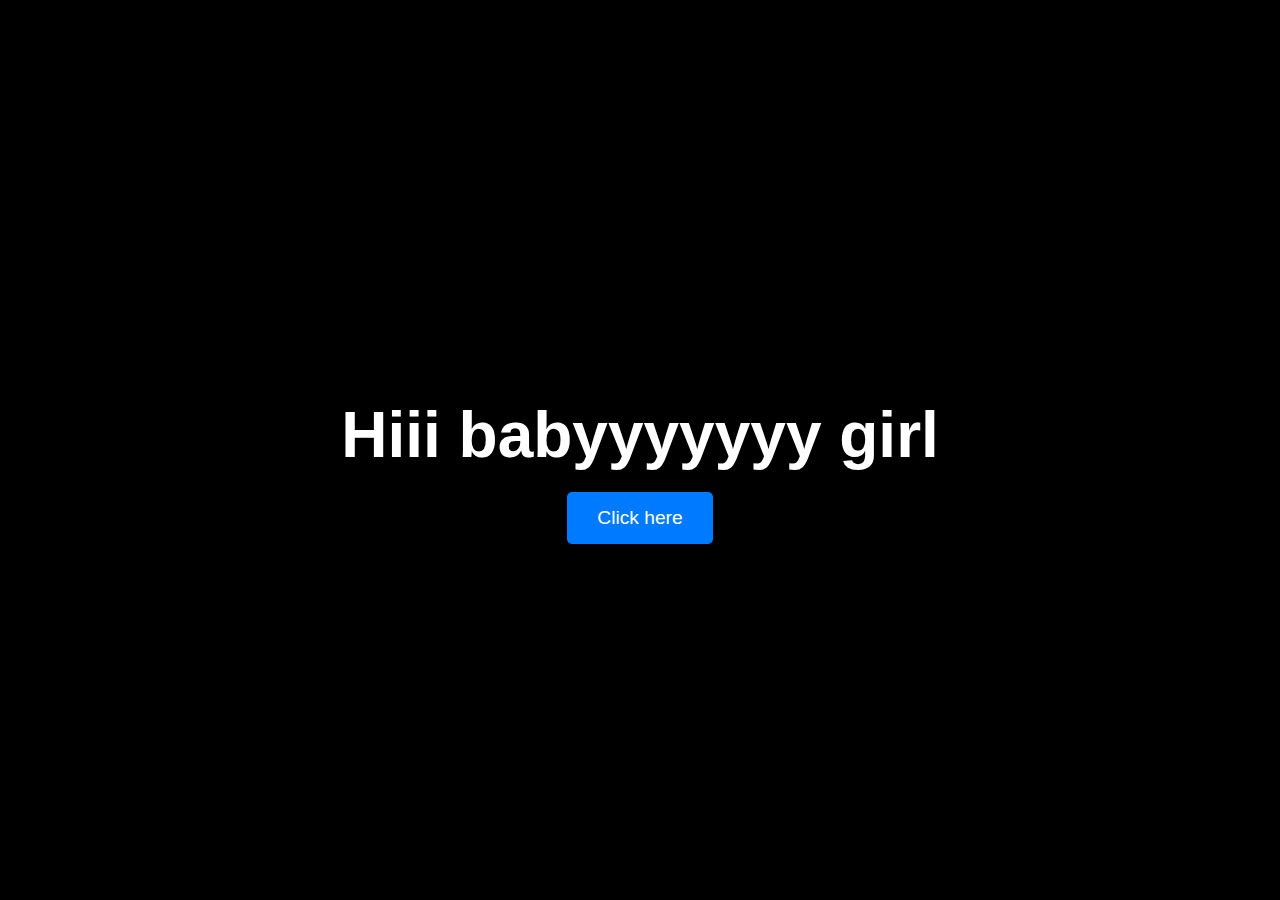
<file: index.html>
<!DOCTYPE html>
<html lang="en">

<head>
    <meta charset="UTF-8">
    <meta name="viewport" content="width=device-width, initial-scale=1.0">
    <title>ILY</title>
    <link rel="stylesheet" href="style.css">
</head>

<body>
    <div class="container">
        <h1 class="hello">Hiii babyyyyyyy girl</h1>
        <button class="navigate-button" onclick="window.location.href='loveletter.html'">Click here</button>
    </div>
</body>

</html>
</file>
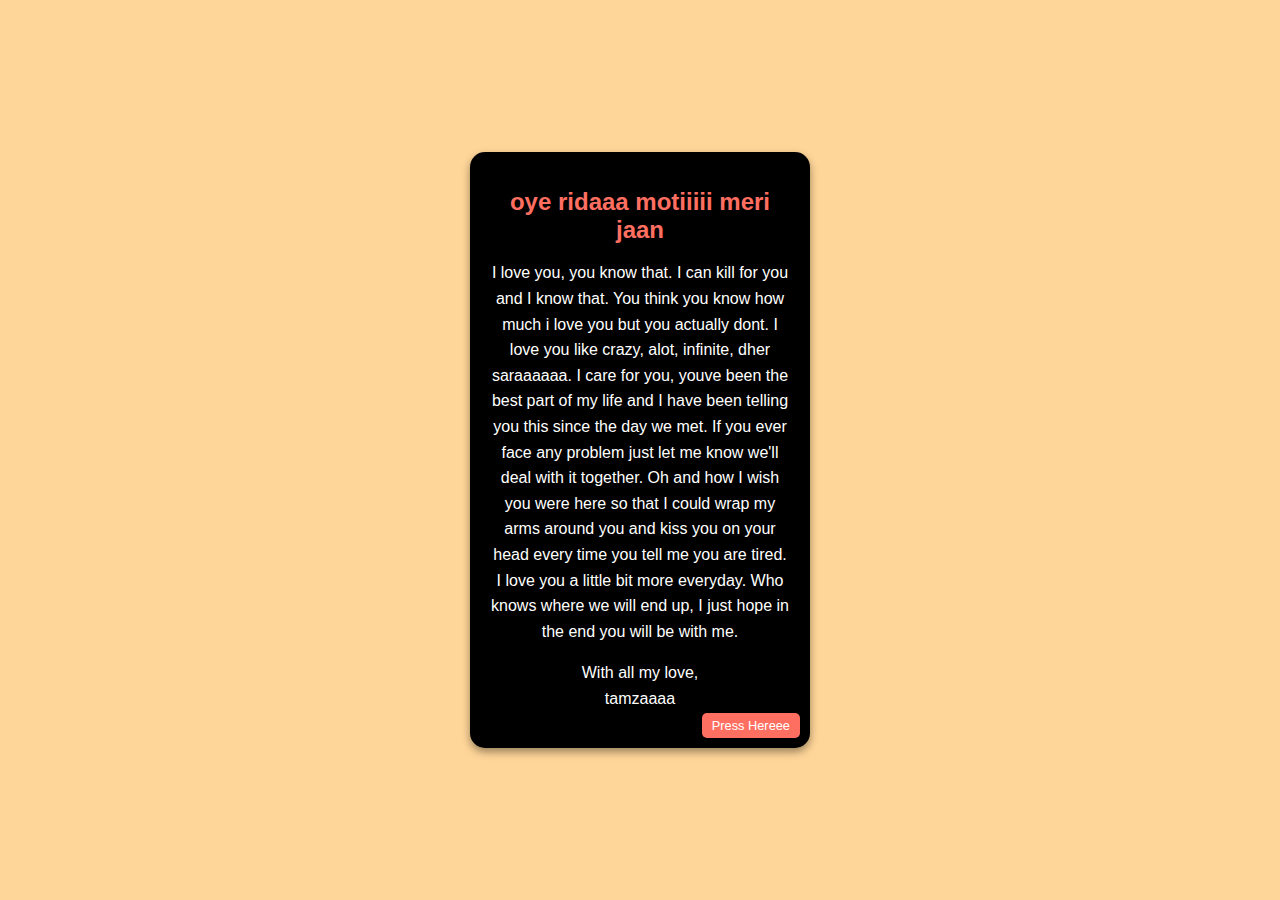
<file: loveletter.html>
<!DOCTYPE html>
<html lang="en">

<head>
    <meta charset="UTF-8">
    <meta name="viewport" content="width=device-width, initial-scale=1.0">
    <title>ILYM</title>
    <link rel="stylesheet" href="styles.css">
</head>

<body>
    <div class="background">
        <div class="card">
            <h1>oye ridaaa motiiiii meri jaan</h1>
            <p>
                I love you, you know that. I can kill for you and I know that. You think you know how much i love you
                but you actually dont. I love you like crazy, alot, infinite, dher saraaaaaa. I care for you, youve been
                the best part of my life and I have been telling you this since the day we met. If you ever face any
                problem just let me know we'll deal with it together. Oh and how I wish you were here so that I could
                wrap my arms around you and kiss you on your head every time you tell me you are tired. I love you a
                little
                bit more everyday. Who knows where we will end up, I just hope in the end you will be with me.
            </p>
            <p>
                With all my love,<br>
                tamzaaaa
            </p>
            <a href="secondpage.html" class="button">Press Hereee</a>
        </div>
    </div>
</body>

</html>
</file>
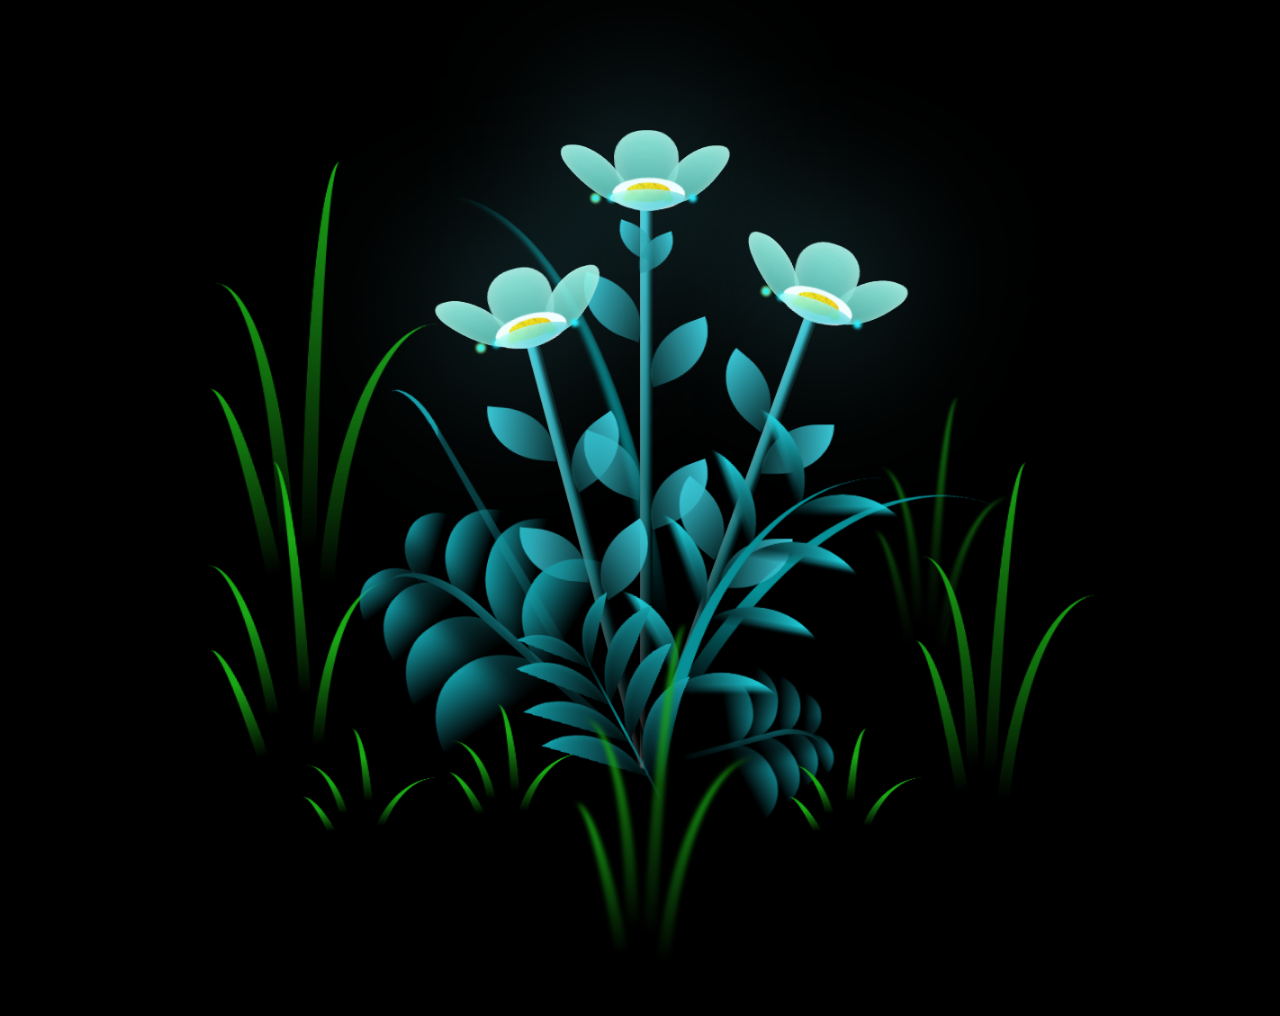
<file: secondpage.html>
<!DOCTYPE html>
<html lang="en">

<head>
    <meta charset="UTF-8">
    <meta http-equiv="X-UA-Compatible" content="IE=edge">
    <meta name="viewport" content="width=device-width, initial-scale=1.0">
    <link rel="stylesheet" href="style1.css">
    <script src="main.js" type="text/javascript"></script>
    <title>FlowersForYou</title>
</head>

<body class="not-loaded">
    <div class="night"></div>
    <div class="flowers">
        <div class="flower flower--1">
            <div class="flower__leafs flower__leafs--1">
                <div class="flower__leaf flower__leaf--1"></div>
                <div class="flower__leaf flower__leaf--2"></div>
                <div class="flower__leaf flower__leaf--3"></div>
                <div class="flower__leaf flower__leaf--4"></div>
                <div class="flower__white-circle"></div>

                <div class="flower__light flower__light--1"></div>
                <div class="flower__light flower__light--2"></div>
                <div class="flower__light flower__light--3"></div>
                <div class="flower__light flower__light--4"></div>
                <div class="flower__light flower__light--5"></div>
                <div class="flower__light flower__light--6"></div>
                <div class="flower__light flower__light--7"></div>
                <div class="flower__light flower__light--8"></div>

            </div>
            <div class="flower__line">
                <div class="flower__line__leaf flower__line__leaf--1"></div>
                <div class="flower__line__leaf flower__line__leaf--2"></div>
                <div class="flower__line__leaf flower__line__leaf--3"></div>
                <div class="flower__line__leaf flower__line__leaf--4"></div>
                <div class="flower__line__leaf flower__line__leaf--5"></div>
                <div class="flower__line__leaf flower__line__leaf--6"></div>
            </div>
        </div>

        <div class="flower flower--2">
            <div class="flower__leafs flower__leafs--2">
                <div class="flower__leaf flower__leaf--1"></div>
                <div class="flower__leaf flower__leaf--2"></div>
                <div class="flower__leaf flower__leaf--3"></div>
                <div class="flower__leaf flower__leaf--4"></div>
                <div class="flower__white-circle"></div>

                <div class="flower__light flower__light--1"></div>
                <div class="flower__light flower__light--2"></div>
                <div class="flower__light flower__light--3"></div>
                <div class="flower__light flower__light--4"></div>
                <div class="flower__light flower__light--5"></div>
                <div class="flower__light flower__light--6"></div>
                <div class="flower__light flower__light--7"></div>
                <div class="flower__light flower__light--8"></div>

            </div>
            <div class="flower__line">
                <div class="flower__line__leaf flower__line__leaf--1"></div>
                <div class="flower__line__leaf flower__line__leaf--2"></div>
                <div class="flower__line__leaf flower__line__leaf--3"></div>
                <div class="flower__line__leaf flower__line__leaf--4"></div>
            </div>
        </div>

        <div class="flower flower--3">
            <div class="flower__leafs flower__leafs--3">
                <div class="flower__leaf flower__leaf--1"></div>
                <div class="flower__leaf flower__leaf--2"></div>
                <div class="flower__leaf flower__leaf--3"></div>
                <div class="flower__leaf flower__leaf--4"></div>
                <div class="flower__white-circle"></div>

                <div class="flower__light flower__light--1"></div>
                <div class="flower__light flower__light--2"></div>
                <div class="flower__light flower__light--3"></div>
                <div class="flower__light flower__light--4"></div>
                <div class="flower__light flower__light--5"></div>
                <div class="flower__light flower__light--6"></div>
                <div class="flower__light flower__light--7"></div>
                <div class="flower__light flower__light--8"></div>

            </div>
            <div class="flower__line">
                <div class="flower__line__leaf flower__line__leaf--1"></div>
                <div class="flower__line__leaf flower__line__leaf--2"></div>
                <div class="flower__line__leaf flower__line__leaf--3"></div>
                <div class="flower__line__leaf flower__line__leaf--4"></div>
            </div>
        </div>

        <div class="grow-ans" style="--d:1.2s">
            <div class="flower__g-long">
                <div class="flower__g-long__top"></div>
                <div class="flower__g-long__bottom"></div>
            </div>
        </div>

        <div class="growing-grass">
            <div class="flower__grass flower__grass--1">
                <div class="flower__grass--top"></div>
                <div class="flower__grass--bottom"></div>
                <div class="flower__grass__leaf flower__grass__leaf--1"></div>
                <div class="flower__grass__leaf flower__grass__leaf--2"></div>
                <div class="flower__grass__leaf flower__grass__leaf--3"></div>
                <div class="flower__grass__leaf flower__grass__leaf--4"></div>
                <div class="flower__grass__leaf flower__grass__leaf--5"></div>
                <div class="flower__grass__leaf flower__grass__leaf--6"></div>
                <div class="flower__grass__leaf flower__grass__leaf--7"></div>
                <div class="flower__grass__leaf flower__grass__leaf--8"></div>
                <div class="flower__grass__overlay"></div>
            </div>
        </div>

        <div class="growing-grass">
            <div class="flower__grass flower__grass--2">
                <div class="flower__grass--top"></div>
                <div class="flower__grass--bottom"></div>
                <div class="flower__grass__leaf flower__grass__leaf--1"></div>
                <div class="flower__grass__leaf flower__grass__leaf--2"></div>
                <div class="flower__grass__leaf flower__grass__leaf--3"></div>
                <div class="flower__grass__leaf flower__grass__leaf--4"></div>
                <div class="flower__grass__leaf flower__grass__leaf--5"></div>
                <div class="flower__grass__leaf flower__grass__leaf--6"></div>
                <div class="flower__grass__leaf flower__grass__leaf--7"></div>
                <div class="flower__grass__leaf flower__grass__leaf--8"></div>
                <div class="flower__grass__overlay"></div>
            </div>
        </div>

        <div class="grow-ans" style="--d:2.4s">
            <div class="flower__g-right flower__g-right--1">
                <div class="leaf"></div>
            </div>
        </div>

        <div class="grow-ans" style="--d:2.8s">
            <div class="flower__g-right flower__g-right--2">
                <div class="leaf"></div>
            </div>
        </div>

        <div class="grow-ans" style="--d:2.8s">
            <div class="flower__g-front">
                <div class="flower__g-front__leaf-wrapper flower__g-front__leaf-wrapper--1">
                    <div class="flower__g-front__leaf"></div>
                </div>
                <div class="flower__g-front__leaf-wrapper flower__g-front__leaf-wrapper--2">
                    <div class="flower__g-front__leaf"></div>
                </div>
                <div class="flower__g-front__leaf-wrapper flower__g-front__leaf-wrapper--3">
                    <div class="flower__g-front__leaf"></div>
                </div>
                <div class="flower__g-front__leaf-wrapper flower__g-front__leaf-wrapper--4">
                    <div class="flower__g-front__leaf"></div>
                </div>
                <div class="flower__g-front__leaf-wrapper flower__g-front__leaf-wrapper--5">
                    <div class="flower__g-front__leaf"></div>
                </div>
                <div class="flower__g-front__leaf-wrapper flower__g-front__leaf-wrapper--6">
                    <div class="flower__g-front__leaf"></div>
                </div>
                <div class="flower__g-front__leaf-wrapper flower__g-front__leaf-wrapper--7">
                    <div class="flower__g-front__leaf"></div>
                </div>
                <div class="flower__g-front__leaf-wrapper flower__g-front__leaf-wrapper--8">
                    <div class="flower__g-front__leaf"></div>
                </div>
                <div class="flower__g-front__line"></div>
            </div>
        </div>

        <div class="grow-ans" style="--d:3.2s">
            <div class="flower__g-fr">
                <div class="leaf"></div>
                <div class="flower__g-fr__leaf flower__g-fr__leaf--1"></div>
                <div class="flower__g-fr__leaf flower__g-fr__leaf--2"></div>
                <div class="flower__g-fr__leaf flower__g-fr__leaf--3"></div>
                <div class="flower__g-fr__leaf flower__g-fr__leaf--4"></div>
                <div class="flower__g-fr__leaf flower__g-fr__leaf--5"></div>
                <div class="flower__g-fr__leaf flower__g-fr__leaf--6"></div>
                <div class="flower__g-fr__leaf flower__g-fr__leaf--7"></div>
                <div class="flower__g-fr__leaf flower__g-fr__leaf--8"></div>
            </div>
        </div>

        <div class="long-g long-g--0">
            <div class="grow-ans" style="--d:3s">
                <div class="leaf leaf--0"></div>
            </div>
            <div class="grow-ans" style="--d:2.2s">
                <div class="leaf leaf--1"></div>
            </div>
            <div class="grow-ans" style="--d:3.4s">
                <div class="leaf leaf--2"></div>
            </div>
            <div class="grow-ans" style="--d:3.6s">
                <div class="leaf leaf--3"></div>
            </div>
        </div>

        <div class="long-g long-g--1">
            <div class="grow-ans" style="--d:3.6s">
                <div class="leaf leaf--0"></div>
            </div>
            <div class="grow-ans" style="--d:3.8s">
                <div class="leaf leaf--1"></div>
            </div>
            <div class="grow-ans" style="--d:4s">
                <div class="leaf leaf--2"></div>
            </div>
            <div class="grow-ans" style="--d:4.2s">
                <div class="leaf leaf--3"></div>
            </div>
        </div>

        <div class="long-g long-g--2">
            <div class="grow-ans" style="--d:4s">
                <div class="leaf leaf--0"></div>
            </div>
            <div class="grow-ans" style="--d:4.2s">
                <div class="leaf leaf--1"></div>
            </div>
            <div class="grow-ans" style="--d:4.4s">
                <div class="leaf leaf--2"></div>
            </div>
            <div class="grow-ans" style="--d:4.6s">
                <div class="leaf leaf--3"></div>
            </div>
        </div>

        <div class="long-g long-g--3">
            <div class="grow-ans" style="--d:4s">
                <div class="leaf leaf--0"></div>
            </div>
            <div class="grow-ans" style="--d:4.2s">
                <div class="leaf leaf--1"></div>
            </div>
            <div class="grow-ans" style="--d:3s">
                <div class="leaf leaf--2"></div>
            </div>
            <div class="grow-ans" style="--d:3.6s">
                <div class="leaf leaf--3"></div>
            </div>
        </div>

        <div class="long-g long-g--4">
            <div class="grow-ans" style="--d:4s">
                <div class="leaf leaf--0"></div>
            </div>
            <div class="grow-ans" style="--d:4.2s">
                <div class="leaf leaf--1"></div>
            </div>
            <div class="grow-ans" style="--d:3s">
                <div class="leaf leaf--2"></div>
            </div>
            <div class="grow-ans" style="--d:3.6s">
                <div class="leaf leaf--3"></div>
            </div>
        </div>

        <div class="long-g long-g--5">
            <div class="grow-ans" style="--d:4s">
                <div class="leaf leaf--0"></div>
            </div>
            <div class="grow-ans" style="--d:4.2s">
                <div class="leaf leaf--1"></div>
            </div>
            <div class="grow-ans" style="--d:3s">
                <div class="leaf leaf--2"></div>
            </div>
            <div class="grow-ans" style="--d:3.6s">
                <div class="leaf leaf--3"></div>
            </div>
        </div>

        <div class="long-g long-g--6">
            <div class="grow-ans" style="--d:4.2s">
                <div class="leaf leaf--0"></div>
            </div>
            <div class="grow-ans" style="--d:4.4s">
                <div class="leaf leaf--1"></div>
            </div>
            <div class="grow-ans" style="--d:4.6s">
                <div class="leaf leaf--2"></div>
            </div>
            <div class="grow-ans" style="--d:4.8s">
                <div class="leaf leaf--3"></div>
            </div>
        </div>

        <div class="long-g long-g--7">
            <div class="grow-ans" style="--d:3s">
                <div class="leaf leaf--0"></div>
            </div>
            <div class="grow-ans" style="--d:3.2s">
                <div class="leaf leaf--1"></div>
            </div>
            <div class="grow-ans" style="--d:3.5s">
                <div class="leaf leaf--2"></div>
            </div>
            <div class="grow-ans" style="--d:3.6s">
                <div class="leaf leaf--3"></div>
            </div>
        </div>
    </div>
</body>

</html>
</file>
<file: style.css>
/* General body styling */
body {
  margin: 0;
  padding: 0;
  font-family: Arial, sans-serif;
  overflow: hidden;
  background: #000;
  display: flex;
  align-items: center;
  justify-content: center;
  height: 100vh;
  animation: fadeIn 2s ease-in-out, backgroundBlink 5s infinite;
}

/* Container for centralizing content */
.container {
  text-align: center;
}

/* Styling for the heading */
.hello {
  font-size: 4rem;
  color: #fff;
  margin-bottom: 20px;
  animation: slideIn 1s ease-out;
}

/* Styling for the button */
.navigate-button {
  padding: 15px 30px;
  font-size: 1.2rem;
  color: #fff;
  background-color: #007bff;
  border: none;
  cursor: pointer;
  border-radius: 5px;
  transition: background-color 0.3s;
}

.navigate-button:hover {
  background-color: #0056b3;
}

/* Keyframes for page load fade-in effect */
@keyframes fadeIn {
  from {
    opacity: 0;
  }
  to {
    opacity: 1;
  }
}

/* Keyframes for text slide-in animation */
@keyframes slideIn {
  from {
    transform: translateY(-50px);
    opacity: 0;
  }
  to {
    transform: translateY(0);
    opacity: 1;
  }
}

/* Keyframes for background blinking effect */
@keyframes backgroundBlink {
  0% {
    background-color: #000;
  }
  25% {
    background-color: #111;
  }
  50% {
    background-color: #222;
  }
  75% {
    background-color: #111;
  }
  100% {
    background-color: #000;
  }
}
</file>
<file: style1.css>
*,
*::after,
*::before {
  padding: 0;
  margin: 0;
  box-sizing: border-box;
}
:root {
  --dark-color: #000;
}
body {
  display: flex;
  align-items: flex-end;
  justify-content: center;
  min-height: 100vh;
  background-color: var(--dark-color);
  overflow: hidden;
  perspective: 1000px;
  padding: 50px 0px;
}
.night {
  position: fixed;
  left: 50%;
  top: 0;
  transform: translateX(-50%);
  width: 100%;
  height: 100%;
  filter: blur(0.1vmin);
}
.flowers {
  position: relative;
  transform: scale(0.9);
}
.flower {
  position: absolute;
  bottom: 10vmin;
  transform-origin: bottom center;
  z-index: 10;
  --fl-speed: 0.8s;
}
.flower--1 {
  animation: moving-flower-1 4s linear infinite;
}
.flower--1 .flower__line {
  height: 70vmin;
  animation-delay: 0.3s;
}
.flower--1 .flower__line__leaf--1 {
  animation: blooming-leaf-right var(--fl-speed) 1.6s backwards;
}
.flower--1 .flower__line__leaf--2 {
  animation: blooming-leaf-right var(--fl-speed) 1.4s backwards;
}
.flower--1 .flower__line__leaf--3 {
  animation: blooming-leaf-left var(--fl-speed) 1.2s backwards;
}
.flower--1 .flower__line__leaf--4 {
  animation: blooming-leaf-left var(--fl-speed) 1s backwards;
}
.flower--1 .flower__line__leaf--5 {
  animation: blooming-leaf-right var(--fl-speed) 1.8s backwards;
}
.flower--1 .flower__line__leaf--6 {
  animation: blooming-leaf-left var(--fl-speed) 2s backwards;
}
.flower--2 {
  left: 50%;
  transform: rotate(20deg);
  animation: moving-flower-2 4s linear infinite;
}
.flower--2 .flower__line {
  height: 60vmin;
  animation-delay: 0.6s;
}
.flower--2 .flower__line__leaf--1 {
  animation: blooming-leaf-right var(--fl-speed) 1.9s backwards;
}
.flower--2 .flower__line__leaf--2 {
  animation: blooming-leaf-right var(--fl-speed) 1.7s backwards;
}
.flower--2 .flower__line__leaf--3 {
  animation: blooming-leaf-left var(--fl-speed) 1.5s backwards;
}
.flower--2 .flower__line__leaf--4 {
  animation: blooming-leaf-left var(--fl-speed) 1.3s backwards;
}
.flower--3 {
  left: 50%;
  transform: rotate(-15deg);
  animation: moving-flower-3 4s linear infinite;
}
.flower--3 .flower__line {
  animation-delay: 0.9s;
}
.flower--3 .flower__line__leaf--1 {
  animation: blooming-leaf-right var(--fl-speed) 2.5s backwards;
}
.flower--3 .flower__line__leaf--2 {
  animation: blooming-leaf-right var(--fl-speed) 2.3s backwards;
}
.flower--3 .flower__line__leaf--3 {
  animation: blooming-leaf-left var(--fl-speed) 2.1s backwards;
}
.flower--3 .flower__line__leaf--4 {
  animation: blooming-leaf-left var(--fl-speed) 1.9s backwards;
}
.flower__leafs {
  position: relative;
  animation: blooming-flower 2s backwards;
}
.flower__leafs--1 {
  animation-delay: 1.1s;
}
.flower__leafs--2 {
  animation-delay: 1.4s;
}
.flower__leafs--3 {
  animation-delay: 1.7s;
}
.flower__leafs::after {
  content: "";
  position: absolute;
  left: 0;
  top: 0;
  transform: translate(-50%, -100%);
  width: 8vmin;
  height: 8vmin;
  background-color: #6bf0ff;
  filter: blur(10vmin);
}
.flower__leaf {
  position: absolute;
  bottom: 0;
  left: 50%;
  width: 8vmin;
  height: 11vmin;
  border-radius: 51% 49% 47% 53% / 44% 45% 55% 69%;
  background-color: #a7ffee;
  background-image: linear-gradient(to top, #54b8aa, #a7ffee);
  transform-origin: bottom center;
  opacity: 0.9;
  box-shadow: inset 0 0 2vmin rgba(255, 255, 255, 0.5);
}
.flower__leaf--1 {
  transform: translate(-10%, 1%) rotateY(40deg) rotateX(-50deg);
}
.flower__leaf--2 {
  transform: translate(-50%, -4%) rotateX(40deg);
}
.flower__leaf--3 {
  transform: translate(-90%, 0%) rotateY(45deg) rotateX(50deg);
}
.flower__leaf--4 {
  width: 8vmin;
  height: 8vmin;
  transform-origin: bottom left;
  border-radius: 4vmin 10vmin 4vmin 4vmin;
  transform: translate(0%, 18%) rotateX(70deg) rotate(-43deg);
  background-image: linear-gradient(to top, #39c6d6, #a7ffee);
  z-index: 1;
  opacity: 0.8;
}
.flower__white-circle {
  position: absolute;
  left: -3.5vmin;
  top: -3vmin;
  width: 9vmin;
  height: 4vmin;
  border-radius: 50%;
  background-color: #fff;
}
.flower__white-circle::after {
  content: "";
  position: absolute;
  left: 50%;
  top: 45%;
  transform: translate(-50%, -50%);
  width: 60%;
  height: 60%;
  border-radius: inherit;
  background-image: repeating-linear-gradient(
      300deg,
      rgba(0, 0, 0, 0.03) 0px,
      rgba(0, 0, 0, 0.03) 1px,
      transparent 1px,
      transparent 12px
    ),
    repeating-linear-gradient(
      45deg,
      rgba(0, 0, 0, 0.03) 0px,
      rgba(0, 0, 0, 0.03) 1px,
      transparent 1px,
      transparent 12px
    ),
    repeating-linear-gradient(
      67.5deg,
      rgba(0, 0, 0, 0.03) 0px,
      rgba(0, 0, 0, 0.03) 1px,
      transparent 1px,
      transparent 12px
    ),
    repeating-linear-gradient(
      135deg,
      rgba(0, 0, 0, 0.03) 0px,
      rgba(0, 0, 0, 0.03) 1px,
      transparent 1px,
      transparent 12px
    ),
    repeating-linear-gradient(
      45deg,
      rgba(0, 0, 0, 0.03) 0px,
      rgba(0, 0, 0, 0.03) 1px,
      transparent 1px,
      transparent 12px
    ),
    repeating-linear-gradient(
      112.5deg,
      rgba(0, 0, 0, 0.03) 0px,
      rgba(0, 0, 0, 0.03) 1px,
      transparent 1px,
      transparent 12px
    ),
    repeating-linear-gradient(
      112.5deg,
      rgba(0, 0, 0, 0.03) 0px,
      rgba(0, 0, 0, 0.03) 1px,
      transparent 1px,
      transparent 12px
    ),
    repeating-linear-gradient(
      45deg,
      rgba(0, 0, 0, 0.03) 0px,
      rgba(0, 0, 0, 0.03) 1px,
      transparent 1px,
      transparent 12px
    ),
    repeating-linear-gradient(
      22.5deg,
      rgba(0, 0, 0, 0.03) 0px,
      rgba(0, 0, 0, 0.03) 1px,
      transparent 1px,
      transparent 12px
    ),
    repeating-linear-gradient(
      45deg,
      rgba(0, 0, 0, 0.03) 0px,
      rgba(0, 0, 0, 0.03) 1px,
      transparent 1px,
      transparent 12px
    ),
    repeating-linear-gradient(
      22.5deg,
      rgba(0, 0, 0, 0.03) 0px,
      rgba(0, 0, 0, 0.03) 1px,
      transparent 1px,
      transparent 12px
    ),
    repeating-linear-gradient(
      135deg,
      rgba(0, 0, 0, 0.03) 0px,
      rgba(0, 0, 0, 0.03) 1px,
      transparent 1px,
      transparent 12px
    ),
    repeating-linear-gradient(
      157.5deg,
      rgba(0, 0, 0, 0.03) 0px,
      rgba(0, 0, 0, 0.03) 1px,
      transparent 1px,
      transparent 12px
    ),
    repeating-linear-gradient(
      67.5deg,
      rgba(0, 0, 0, 0.03) 0px,
      rgba(0, 0, 0, 0.03) 1px,
      transparent 1px,
      transparent 12px
    ),
    repeating-linear-gradient(
      67.5deg,
      rgba(0, 0, 0, 0.03) 0px,
      rgba(0, 0, 0, 0.03) 1px,
      transparent 1px,
      transparent 12px
    ),
    linear-gradient(90deg, #ffeb12, #ffce00);
}
.flower__line {
  height: 55vmin;
  width: 1.5vmin;
  background-image: linear-gradient(
      to left,
      #000,
      transparent,
      rgba(255, 255, 255, 0.2)
    ),
    linear-gradient(to top, transparent 10%, #14757a, #39c6d6);
  box-shadow: inset 0 0 2px rgba(0, 0, 0, 0.5);
  animation: grow-flower-tree 4s backwards;
}
.flower__line__leaf {
  --w: 7vmin;
  --h: calc(var(--w) + 2vmin);
  position: absolute;
  top: 20%;
  left: 90%;
  width: var(--w);
  height: var(--h);
  border-top-right-radius: var(--h);
  border-bottom-left-radius: var(--h);
  background-image: linear-gradient(to top, rgba(20, 117, 122, 0.4), #39c6d6);
}
.flower__line__leaf--1 {
  transform: rotate(70deg) rotateY(30deg);
}
.flower__line__leaf--2 {
  top: 45%;
  transform: rotate(70deg) rotateY(30deg);
}
.flower__line__leaf--3,
.flower__line__leaf--4,
.flower__line__leaf--6 {
  border-top-right-radius: 0;
  border-bottom-left-radius: 0;
  border-top-left-radius: var(--h);
  border-bottom-right-radius: var(--h);
  left: -460%;
  top: 12%;
  transform: rotate(-70deg) rotateY(30deg);
}
.flower__line__leaf--4 {
  top: 40%;
}
.flower__line__leaf--5 {
  top: 0;
  transform-origin: left;
  transform: rotate(70deg) rotateY(30deg) scale(0.6);
}
.flower__line__leaf--6 {
  top: -2%;
  left: -450%;
  transform-origin: right;
  transform: rotate(-70deg) rotateY(30deg) scale(0.6);
}
.flower__light {
  position: absolute;
  bottom: 0vmin;
  width: 1vmin;
  height: 1vmin;
  background-color: #fffb00;
  border-radius: 50%;
  filter: blur(0.2vmin);
  animation: light-ans 4s linear infinite backwards;
}
.flower__light:nth-child(odd) {
  background-color: #23f0ff;
}
.flower__light--1 {
  left: -2vmin;
  animation-delay: 1s;
}
.flower__light--2 {
  left: 3vmin;
  animation-delay: 0.5s;
}
.flower__light--3 {
  left: -6vmin;
  animation-delay: 0.3s;
}
.flower__light--4 {
  left: 6vmin;
  animation-delay: 0.9s;
}
.flower__light--5 {
  left: -1vmin;
  animation-delay: 1.5s;
}
.flower__light--6 {
  left: -4vmin;
  animation-delay: 3s;
}
.flower__light--7 {
  left: 3vmin;
  animation-delay: 2s;
}
.flower__light--8 {
  left: -6vmin;
  animation-delay: 3.5s;
}
.flower__grass {
  --c: #159faa;
  --line-w: 1.5vmin;
  position: absolute;
  bottom: 12vmin;
  left: -7vmin;
  display: flex;
  flex-direction: column;
  align-items: flex-end;
  z-index: 20;
  transform-origin: bottom center;
  transform: rotate(-48deg) rotateY(40deg);
}
.flower__grass--1 {
  animation: moving-grass 2s linear infinite;
}
.flower__grass--2 {
  left: 2vmin;
  bottom: 10vmin;
  transform: scale(0.5) rotate(75deg) rotateX(10deg) rotateY(-200deg);
  opacity: 0.8;
  z-index: 0;
  animation: moving-grass--2 1.5s linear infinite;
}
.flower__grass--top {
  width: 7vmin;
  height: 10vmin;
  border-top-right-radius: 100%;
  border-right: var(--line-w) solid var(--c);
  transform-origin: bottom center;
  transform: rotate(-2deg);
}
.flower__grass--bottom {
  margin-top: -2px;
  width: var(--line-w);
  height: 25vmin;
  background-image: linear-gradient(to top, transparent, var(--c));
}
.flower__grass__leaf {
  --size: 10vmin;
  position: absolute;
  width: calc(var(--size) * 2.1);
  height: var(--size);
  border-top-left-radius: var(--size);
  border-top-right-radius: var(--size);
  background-image: linear-gradient(
    to top,
    transparent,
    transparent 30%,
    var(--c)
  );
  z-index: 100;
}
.flower__grass__leaf--1 {
  top: -6%;
  left: 30%;
  --size: 6vmin;
  transform: rotate(-20deg);
  animation: growing-grass-ans--1 2s 2.6s backwards;
}
@keyframes growing-grass-ans--1 {
  0% {
    transform-origin: bottom left;
    transform: rotate(-20deg) scale(0);
  }
}
.flower__grass__leaf--2 {
  top: -5%;
  left: -110%;
  --size: 6vmin;
  transform: rotate(10deg);
  animation: growing-grass-ans--2 2s 2.4s linear backwards;
}
@keyframes growing-grass-ans--2 {
  0% {
    transform-origin: bottom right;
    transform: rotate(10deg) scale(0);
  }
}
.flower__grass__leaf--3 {
  top: 5%;
  left: 60%;
  --size: 8vmin;
  transform: rotate(-18deg) rotateX(-20deg);
  animation: growing-grass-ans--3 2s 2.2s linear backwards;
}
@keyframes growing-grass-ans--3 {
  0% {
    transform-origin: bottom left;
    transform: rotate(-18deg) rotateX(-20deg) scale(0);
  }
}
.flower__grass__leaf--4 {
  top: 6%;
  left: -135%;
  --size: 8vmin;
  transform: rotate(2deg);
  animation: growing-grass-ans--4 2s 2s linear backwards;
}
@keyframes growing-grass-ans--4 {
  0% {
    transform-origin: bottom right;
    transform: rotate(2deg) scale(0);
  }
}
.flower__grass__leaf--5 {
  top: 20%;
  left: 60%;
  --size: 10vmin;
  transform: rotate(-24deg) rotateX(-20deg);
  animation: growing-grass-ans--5 2s 1.8s linear backwards;
}
@keyframes growing-grass-ans--5 {
  0% {
    transform-origin: bottom left;
    transform: rotate(-24deg) rotateX(-20deg) scale(0);
  }
}
.flower__grass__leaf--6 {
  top: 22%;
  left: -180%;
  --size: 10vmin;
  transform: rotate(10deg);
  animation: growing-grass-ans--6 2s 1.6s linear backwards;
}
@keyframes growing-grass-ans--6 {
  0% {
    transform-origin: bottom right;
    transform: rotate(10deg) scale(0);
  }
}
.flower__grass__leaf--7 {
  top: 39%;
  left: 70%;
  --size: 10vmin;
  transform: rotate(-10deg);
  animation: growing-grass-ans--7 2s 1.4s linear backwards;
}
@keyframes growing-grass-ans--7 {
  0% {
    transform-origin: bottom left;
    transform: rotate(-10deg) scale(0);
  }
}
.flower__grass__leaf--8 {
  top: 40%;
  left: -215%;
  --size: 11vmin;
  transform: rotate(10deg);
  animation: growing-grass-ans--8 2s 1.2s linear backwards;
}
@keyframes growing-grass-ans--8 {
  0% {
    transform-origin: bottom right;
    transform: rotate(10deg) scale(0);
  }
}
.flower__grass__overlay {
  position: absolute;
  top: -10%;
  right: 0%;
  width: 100%;
  height: 100%;
  background-color: rgba(0, 0, 0, 0.6);
  filter: blur(1.5vmin);
  z-index: 100;
}
.flower__g-long {
  --w: 2vmin;
  --h: 6vmin;
  --c: #159faa;
  position: absolute;
  bottom: 10vmin;
  left: -3vmin;
  transform-origin: bottom center;
  transform: rotate(-30deg) rotateY(-20deg);
  display: flex;
  flex-direction: column;
  align-items: flex-end;
  animation: flower-g-long-ans 3s linear infinite;
}
@keyframes flower-g-long-ans {
  0%,
  100% {
    transform: rotate(-30deg) rotateY(-20deg);
  }
  50% {
    transform: rotate(-32deg) rotateY(-20deg);
  }
}
.flower__g-long__top {
  top: calc(var(--h) * -1);
  width: calc(var(--w) + 1vmin);
  height: var(--h);
  border-top-right-radius: 100%;
  border-right: 0.7vmin solid var(--c);
  transform: translate(-0.7vmin, 1vmin);
}
.flower__g-long__bottom {
  width: var(--w);
  height: 50vmin;
  transform-origin: bottom center;
  background-image: linear-gradient(to top, transparent 30%, var(--c));
  box-shadow: inset 0 0 2px rgba(0, 0, 0, 0.5);
  clip-path: polygon(35% 0, 65% 1%, 100% 100%, 0% 100%);
}
.flower__g-right {
  position: absolute;
  bottom: 6vmin;
  left: -2vmin;
  transform-origin: bottom left;
  transform: rotate(20deg);
}
.flower__g-right .leaf {
  width: 30vmin;
  height: 50vmin;
  border-top-left-radius: 100%;
  border-left: 2vmin solid #079097;
  background-image: linear-gradient(
    to bottom,
    transparent,
    var(--dark-color) 60%
  );
  -webkit-mask-image: linear-gradient(to top, transparent 30%, #079097 60%);
}
.flower__g-right--1 {
  animation: flower-g-right-ans 2.5s linear infinite;
}
.flower__g-right--2 {
  left: 5vmin;
  transform: rotateY(-180deg);
  animation: flower-g-right-ans--2 3s linear infinite;
}
.flower__g-right--2 .leaf {
  height: 75vmin;
  filter: blur(0.3vmin);
  opacity: 0.8;
}
@keyframes flower-g-right-ans {
  0%,
  100% {
    transform: rotate(20deg);
  }
  50% {
    transform: rotate(24deg) rotateX(-20deg);
  }
}
@keyframes flower-g-right-ans--2 {
  0%,
  100% {
    transform: rotateY(-180deg) rotate(0deg) rotateX(-20deg);
  }
  50% {
    transform: rotateY(-180deg) rotate(6deg) rotateX(-20deg);
  }
}
.flower__g-front {
  position: absolute;
  bottom: 6vmin;
  left: 2.5vmin;
  z-index: 100;
  transform-origin: bottom center;
  transform: rotate(-28deg) rotateY(30deg) scale(1.04);
  animation: flower__g-front-ans 2s linear infinite;
}
@keyframes flower__g-front-ans {
  0%,
  100% {
    transform: rotate(-28deg) rotateY(30deg) scale(1.04);
  }
  50% {
    transform: rotate(-35deg) rotateY(40deg) scale(1.04);
  }
}
.flower__g-front__line {
  width: 0.3vmin;
  height: 20vmin;
  background-image: linear-gradient(
    to top,
    transparent,
    #079097,
    transparent 100%
  );
  position: relative;
}
.flower__g-front__leaf-wrapper {
  position: absolute;
  top: 0;
  left: 0;
  transform-origin: bottom left;
  transform: rotate(10deg);
}
.flower__g-front__leaf-wrapper:nth-child(even) {
  left: 0vmin;
  transform: rotateY(-180deg) rotate(5deg);
  animation: flower__g-front__leaf-left-ans 1s ease-in backwards;
}
.flower__g-front__leaf-wrapper:nth-child(odd) {
  animation: flower__g-front__leaf-ans 1s ease-in backwards;
}
.flower__g-front__leaf-wrapper--1 {
  top: -8vmin;
  transform: scale(0.7);
  animation: flower__g-front__leaf-ans 1s 5.5s ease-in backwards !important;
}
.flower__g-front__leaf-wrapper--2 {
  top: -8vmin;
  transform: rotateY(-180deg) scale(0.7) !important;
  animation: flower__g-front__leaf-left-ans-2 1s 4.6s ease-in backwards !important;
}
.flower__g-front__leaf-wrapper--3 {
  top: -3vmin;
  animation: flower__g-front__leaf-ans 1s 4.6s ease-in backwards;
}
.flower__g-front__leaf-wrapper--4 {
  top: -3vmin;
  transform: rotateY(-180deg) scale(0.9) !important;
  animation: flower__g-front__leaf-left-ans-2 1s 4.6s ease-in backwards !important;
}
@keyframes flower__g-front__leaf-left-ans-2 {
  0% {
    transform: rotateY(-180deg) scale(0);
  }
}
.flower__g-front__leaf-wrapper--5,
.flower__g-front__leaf-wrapper--6 {
  top: 2vmin;
}
.flower__g-front__leaf-wrapper--7,
.flower__g-front__leaf-wrapper--8 {
  top: 6.5vmin;
}
.flower__g-front__leaf-wrapper--2 {
  animation-delay: 5.2s !important;
}
.flower__g-front__leaf-wrapper--3 {
  animation-delay: 4.9s !important;
}
.flower__g-front__leaf-wrapper--5 {
  animation-delay: 4.3s !important;
}
.flower__g-front__leaf-wrapper--6 {
  animation-delay: 4.1s !important;
}
.flower__g-front__leaf-wrapper--7 {
  animation-delay: 3.8s !important;
}
.flower__g-front__leaf-wrapper--8 {
  animation-delay: 3.5s !important;
}
@keyframes flower__g-front__leaf-ans {
  0% {
    transform: rotate(10deg) scale(0);
  }
}
@keyframes flower__g-front__leaf-left-ans {
  0% {
    transform: rotateY(-180deg) rotate(5deg) scale(0);
  }
}
.flower__g-front__leaf {
  width: 10vmin;
  height: 10vmin;
  border-radius: 100% 0% 0% 100% / 100% 100% 0% 0%;
  box-shadow: inset 0 2px 1vmin rgba(44, 238, 252, 0.2);
  background-image: linear-gradient(
      to bottom left,
      transparent,
      var(--dark-color)
    ),
    linear-gradient(to bottom right, #159faa 50%, transparent 50%, transparent);
  -webkit-mask-image: linear-gradient(
    to bottom right,
    #159faa 50%,
    transparent 50%,
    transparent
  );
  mask-image: linear-gradient(
    to bottom right,
    #159faa 50%,
    transparent 50%,
    transparent
  );
}
.flower__g-fr {
  position: absolute;
  bottom: -4vmin;
  left: vmin;
  transform-origin: bottom left;
  z-index: 10;
  animation: flower__g-fr-ans 2s linear infinite;
}
@keyframes flower__g-fr-ans {
  0%,
  100% {
    transform: rotate(2deg);
  }
  50% {
    transform: rotate(4deg);
  }
}
.flower__g-fr .leaf {
  width: 30vmin;
  height: 50vmin;
  border-top-left-radius: 100%;
  border-left: 2vmin solid #079097;
  -webkit-mask-image: linear-gradient(to top, transparent 25%, #079097 50%);
  position: relative;
  z-index: 1;
}
.flower__g-fr__leaf {
  position: absolute;
  top: 0;
  left: 0;
  width: 10vmin;
  height: 10vmin;
  border-radius: 100% 0% 0% 100% / 100% 100% 0% 0%;
  box-shadow: inset 0 2px 1vmin rgba(44, 238, 252, 0.2);
  background-image: linear-gradient(
      to bottom left,
      transparent,
      var(--dark-color) 98%
    ),
    linear-gradient(to bottom right, #23f0ff 45%, transparent 50%, transparent);
  -webkit-mask-image: linear-gradient(
    135deg,
    #159faa 40%,
    transparent 50%,
    transparent
  );
}
.flower__g-fr__leaf--1 {
  left: 20vmin;
  transform: rotate(45deg);
  animation: flower__g-fr-leaft-ans-1 0.5s 5.2s linear backwards;
}
@keyframes flower__g-fr-leaft-ans-1 {
  0% {
    transform-origin: left;
    transform: rotate(45deg) scale(0);
  }
}
.flower__g-fr__leaf--2 {
  left: 12vmin;
  top: -7vmin;
  transform: rotate(25deg) rotateY(-180deg);
  animation: flower__g-fr-leaft-ans-6 0.5s 5s linear backwards;
}
.flower__g-fr__leaf--3 {
  left: 15vmin;
  top: 6vmin;
  transform: rotate(55deg);
  animation: flower__g-fr-leaft-ans-5 0.5s 4.8s linear backwards;
}
.flower__g-fr__leaf--4 {
  left: 6vmin;
  top: -2vmin;
  transform: rotate(25deg) rotateY(-180deg);
  animation: flower__g-fr-leaft-ans-6 0.5s 4.6s linear backwards;
}
.flower__g-fr__leaf--5 {
  left: 10vmin;
  top: 14vmin;
  transform: rotate(55deg);
  animation: flower__g-fr-leaft-ans-5 0.5s 4.4s linear backwards;
}
@keyframes flower__g-fr-leaft-ans-5 {
  0% {
    transform-origin: left;
    transform: rotate(55deg) scale(0);
  }
}
.flower__g-fr__leaf--6 {
  left: 0vmin;
  top: 6vmin;
  transform: rotate(25deg) rotateY(-180deg);
  animation: flower__g-fr-leaft-ans-6 0.5s 4.2s linear backwards;
}
@keyframes flower__g-fr-leaft-ans-6 {
  0% {
    transform-origin: right;
    transform: rotate(25deg) rotateY(-180deg) scale(0);
  }
}
.flower__g-fr__leaf--7 {
  left: 5vmin;
  top: 22vmin;
  transform: rotate(45deg);
  animation: flower__g-fr-leaft-ans-7 0.5s 4s linear backwards;
}
@keyframes flower__g-fr-leaft-ans-7 {
  0% {
    transform-origin: left;
    transform: rotate(45deg) scale(0);
  }
}
.flower__g-fr__leaf--8 {
  left: -4vmin;
  top: 15vmin;
  transform: rotate(15deg) rotateY(-180deg);
  animation: flower__g-fr-leaft-ans-8 0.5s 3.8s linear backwards;
}
@keyframes flower__g-fr-leaft-ans-8 {
  0% {
    transform-origin: right;
    transform: rotate(15deg) rotateY(-180deg) scale(0);
  }
}
.long-g {
  position: absolute;
  bottom: 25vmin;
  left: -42vmin;
  transform-origin: bottom left;
}
.long-g--1 {
  bottom: 0vmin;
  transform: scale(0.8) rotate(-5deg);
}
.long-g--1 .leaf {
  -webkit-mask-image: linear-gradient(
    to top,
    transparent 40%,
    #079097 80%
  ) !important;
}
.long-g--1 .leaf--1 {
  --w: 5vmin;
  --h: 60vmin;
  left: -2vmin;
  transform: rotate(3deg) rotateY(-180deg);
}
.long-g--2,
.long-g--3 {
  bottom: -3vmin;
  left: -35vmin;
  transform-origin: center;
  transform: scale(0.6) rotateX(60deg);
}
.long-g--2 .leaf,
.long-g--3 .leaf {
  -webkit-mask-image: linear-gradient(
    to top,
    transparent 50%,
    #079097 80%
  ) !important;
}
.long-g--2 .leaf--1,
.long-g--3 .leaf--1 {
  left: -1vmin;
  transform: rotateY(-180deg);
}
.long-g--3 {
  left: -17vmin;
  bottom: 0vmin;
}
.long-g--3 .leaf {
  -webkit-mask-image: linear-gradient(
    to top,
    transparent 40%,
    #079097 80%
  ) !important;
}
.long-g--4 {
  left: 25vmin;
  bottom: -3vmin;
  transform-origin: center;
  transform: scale(0.6) rotateX(60deg);
}
.long-g--4 .leaf {
  -webkit-mask-image: linear-gradient(
    to top,
    transparent 50%,
    #079097 80%
  ) !important;
}
.long-g--5 {
  left: 42vmin;
  bottom: 0vmin;
  transform: scale(0.8) rotate(2deg);
}
.long-g--6 {
  left: 0vmin;
  bottom: -20vmin;
  z-index: 100;
  filter: blur(0.3vmin);
  transform: scale(0.8) rotate(2deg);
}
.long-g--7 {
  left: 35vmin;
  bottom: 20vmin;
  z-index: -1;
  filter: blur(0.3vmin);
  transform: scale(0.6) rotate(2deg);
  opacity: 0.7;
}
.long-g .leaf {
  --w: 15vmin;
  --h: 40vmin;
  --c: #1aaa15;
  position: absolute;
  bottom: 0;
  width: var(--w);
  height: var(--h);
  border-top-left-radius: 100%;
  border-left: 2vmin solid var(--c);
  -webkit-mask-image: linear-gradient(
    to top,
    transparent 20%,
    var(--dark-color)
  );
  transform-origin: bottom center;
}
.long-g .leaf--0 {
  left: 2vmin;
  animation: leaf-ans-1 4s linear infinite;
}
.long-g .leaf--1 {
  --w: 5vmin;
  --h: 60vmin;
  animation: leaf-ans-1 4s linear infinite;
}
.long-g .leaf--2 {
  --w: 10vmin;
  --h: 40vmin;
  left: -0.5vmin;
  bottom: 5vmin;
  transform-origin: bottom left;
  transform: rotateY(-180deg);
  animation: leaf-ans-2 3s linear infinite;
}
.long-g .leaf--3 {
  --w: 5vmin;
  --h: 30vmin;
  left: -1vmin;
  bottom: 3.2vmin;
  transform-origin: bottom left;
  transform: rotate(-10deg) rotateY(-180deg);
  animation: leaf-ans-3 3s linear infinite;
}
@keyframes leaf-ans-1 {
  0%,
  100% {
    transform: rotate(-5deg) scale(1);
  }
  50% {
    transform: rotate(5deg) scale(1.1);
  }
}
@keyframes leaf-ans-2 {
  0%,
  100% {
    transform: rotateY(-180deg) rotate(5deg);
  }
  50% {
    transform: rotateY(-180deg) rotate(0deg) scale(1.1);
  }
}
@keyframes leaf-ans-3 {
  0%,
  100% {
    transform: rotate(-10deg) rotateY(-180deg);
  }
  50% {
    transform: rotate(-20deg) rotateY(-180deg);
  }
}
.grow-ans {
  animation: grow-ans 2s var(--d) backwards;
}
@keyframes grow-ans {
  0% {
    transform: scale(0);
    opacity: 0;
  }
}
@keyframes light-ans {
  0% {
    opacity: 0;
    transform: translateY(0vmin);
  }
  25% {
    opacity: 1;
    transform: translateY(-5vmin) translateX(-2vmin);
  }
  50% {
    opacity: 1;
    transform: translateY(-15vmin) translateX(2vmin);
    filter: blur(0.2vmin);
  }
  75% {
    transform: translateY(-20vmin) translateX(-2vmin);
    filter: blur(0.2vmin);
  }
  100% {
    transform: translateY(-30vmin);
    opacity: 0;
    filter: blur(1vmin);
  }
}
@keyframes moving-flower-1 {
  0%,
  100% {
    transform: rotate(2deg);
  }
  50% {
    transform: rotate(-2deg);
  }
}
@keyframes moving-flower-2 {
  0%,
  100% {
    transform: rotate(18deg);
  }
  50% {
    transform: rotate(14deg);
  }
}
@keyframes moving-flower-3 {
  0%,
  100% {
    transform: rotate(-18deg);
  }
  50% {
    transform: rotate(-20deg) rotateY(-10deg);
  }
}
@keyframes blooming-leaf-right {
  0% {
    transform-origin: left;
    transform: rotate(70deg) rotateY(30deg) scale(0);
  }
}
@keyframes blooming-leaf-left {
  0% {
    transform-origin: right;
    transform: rotate(-70deg) rotateY(30deg) scale(0);
  }
}
@keyframes grow-flower-tree {
  0% {
    height: 0;
    border-radius: 1vmin;
  }
}
@keyframes blooming-flower {
  0% {
    transform: scale(0);
  }
}
@keyframes moving-grass {
  0%,
  100% {
    transform: rotate(-48deg) rotateY(40deg);
  }
  50% {
    transform: rotate(-50deg) rotateY(40deg);
  }
}
@keyframes moving-grass--2 {
  0%,
  100% {
    transform: scale(0.5) rotate(75deg) rotateX(10deg) rotateY(-200deg);
  }
  50% {
    transform: scale(0.5) rotate(79deg) rotateX(10deg) rotateY(-200deg);
  }
}
.growing-grass {
  animation: growing-grass-ans 1s 2s backwards;
}
@keyframes growing-grass-ans {
  0% {
    transform: scale(0);
  }
}
.not-loaded * {
  animation-play-state: paused !important;
}
</file>
<file: styles.css>
/* Ensure the body takes up the full viewport height and remove default margins */
html,
body {
  height: 100%;
  margin: 0;
  font-family: Arial, sans-serif;
}

/* Style for the animated background */
.background {
  height: 100%;
  width: 100%;
  background-color: #ffd699; /* Light orange color */
  animation: blinkAnimation 2s infinite;
  display: flex;
  justify-content: center;
  align-items: center;
}

/* Style for the card */
.card {
  background-color: #000; /* Black background for the card */
  color: #fff; /* White text color */
  border-radius: 15px;
  padding: 20px;
  width: 300px;
  box-shadow: 0 4px 8px rgba(0, 0, 0, 0.4);
  text-align: center;
  position: relative; /* Required for button positioning */
  animation: cardAnimation 1s ease-in-out;
}

/* Header styling */
.card h1 {
  font-size: 1.5em;
  margin-bottom: 10px;
  color: #ff6f61; /* Coral color for the header */
}

/* Paragraph styling */
.card p {
  font-size: 1em;
  line-height: 1.6;
}

/* Button styling */
.button {
  position: absolute;
  bottom: 10px;
  right: 10px;
  padding: 5px 10px; /* Smaller padding for the button */
  font-size: 0.8em; /* Smaller font size for the button */
  color: #fff;
  background-color: #ff6f61; /* Coral color for the button */
  text-decoration: none;
  border-radius: 5px;
  transition: background-color 0.3s;
}

.button:hover {
  background-color: #e65c50; /* Slightly darker coral for hover effect */
}

/* Animation for the background */
@keyframes blinkAnimation {
  0% {
    background-color: lightgoldenrodyellow;
  }
  25% {
    background-color: lightcyan;
  }
  50% {
    background-color: lightpink;
  }
  75% {
    background-color: lightsalmon;
  }
  100% {
    background-color: lightgoldenrodyellow;
  }
}

/* Animation for the card */
@keyframes cardAnimation {
  from {
    opacity: 0;
    transform: scale(0.95);
  }
  to {
    opacity: 1;
    transform: scale(1);
  }
}
</file>
